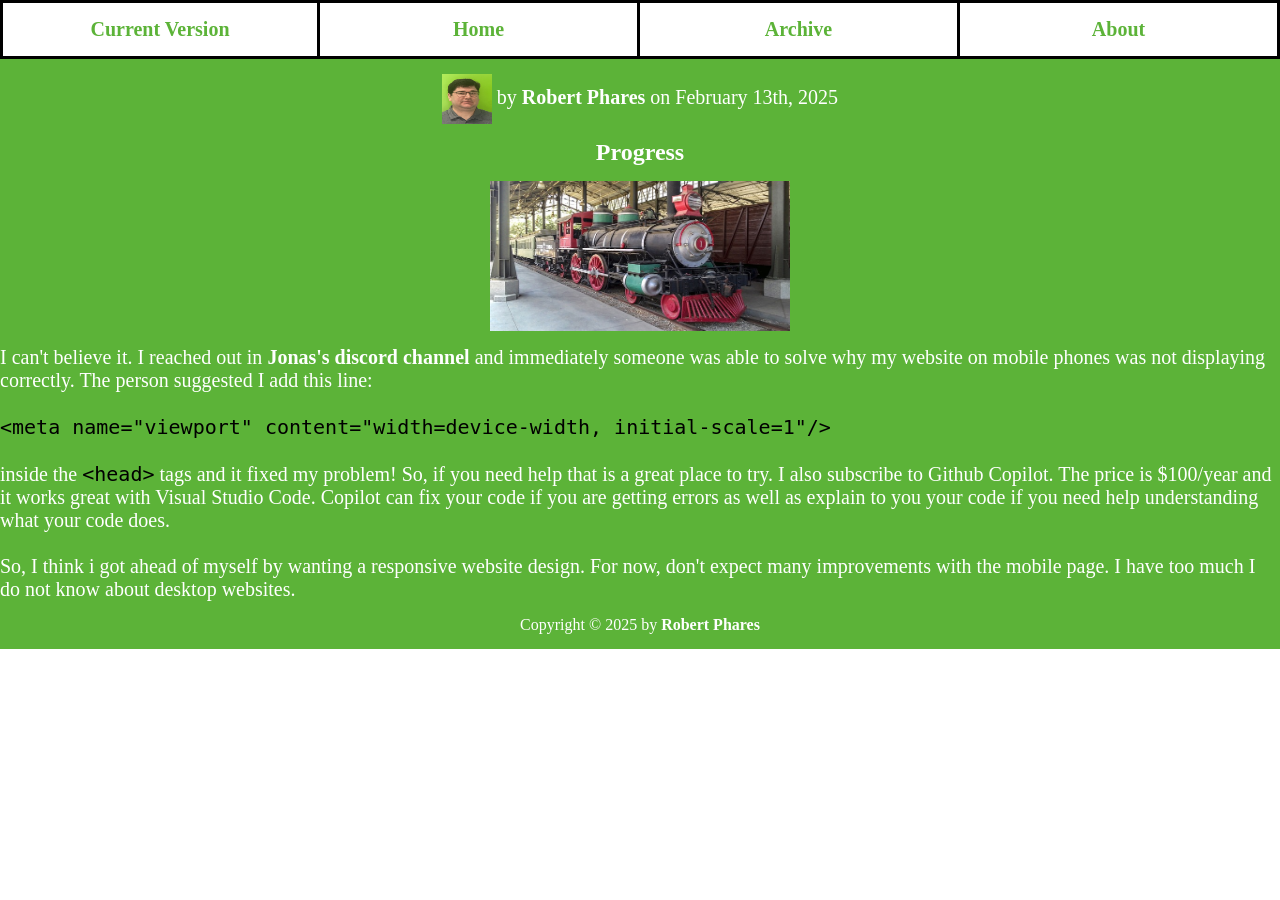
<file: index.html>
<!DOCTYPE html>
<html lang="en">
  <head>
    <meta charset="UTF-8" />
    <meta name="viewport" content="width=device-width, initial-scale=1" />
    <title>My Blog Version 6</title>
    <link rel="stylesheet" href="styles.css" />
  </head>
  <body>
    <header>
      <!-- <h1 class="header-h1">My Blog Version 5</h1> -->
      <nav>
        <a href="https://rjphares.github.io">Current Version</a>
        <a href="index.html">Home</a>
        <a href="archive.html">Archive</a>
        <a href="about.html">About</a>
      </nav>
    </header>
    <article>
      <header>
      <div class="header-post-title">
          <img class="header-img1"
            src="img/Robert.png"
            alt="Robert headshot"
            width="50"
            height="50"
          /> by
          <strong>
            <a class="email"
              href="https://mail.google.com/mail/?view=cm&fs=1&to=rjphares914@gmail.com" target="_blank" rel="noopener noreferrer"
              >Robert Phares</a
            >
          </strong>
          on February 13th, 2025
        </div>
                <h2 class="header-h2">Progress</h2>
                  <div class="container-img2">
          <img 
            src="img/steam-train-501638_640.jpg"
            alt="Steam train"
            width="300"
            height="150"
          />
        </div>
        <p class="header-post-body">
          I can't believe it. I reached out in <a class="jonas" href="https://discord.com/invite/jonas-schmedtmann-server-146186188783484928" target="_blank" rel="noopener noreferrer">Jonas's discord channel</a> and immediately someone was able to solve why my website on mobile phones was not displaying correctly. The person suggested I add this line:<br><br><code>&lt;meta name="viewport" content="width=device-width,
          initial-scale=1"/&gt;</code><br><br>inside the <code>&lt;head&gt;</code> tags and it fixed my problem! So, if you need help that is a great place to try. I also subscribe to Github Copilot. The price is $100/year and it works great with Visual Studio Code. Copilot can fix your code if you are getting errors as well as explain to you your code if you need help understanding what your code does. <br><br>

          So, I think i got ahead of myself by wanting a responsive website design. For now, don't expect many improvements with the mobile page. I have too much I do not know about desktop websites.
        </p>
      </header>
    </article>
    <footer>
      <p>Copyright &copy; 2025 by <strong>
            <a class="email"
              href="https://mail.google.com/mail/?view=cm&fs=1&to=rjphares914@gmail.com" target="_blank" rel="noopener noreferrer"
              >Robert Phares</a
            >
          </strong></p>
    </footer>
  </body>
</html>
</file>
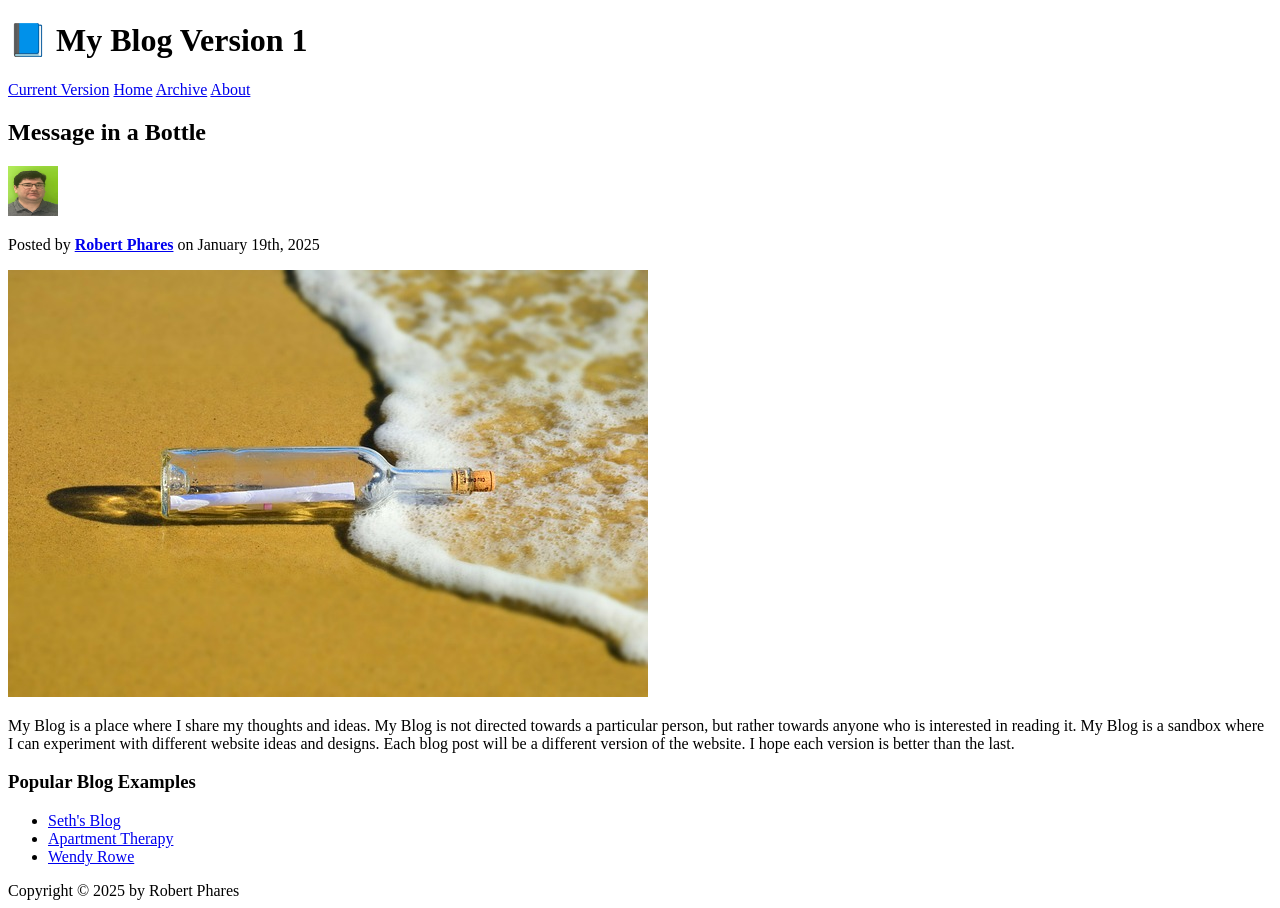
<file: Archive/2025-01-19/index.html>
<!DOCTYPE html>
<head>
  <meta charset="UTF-8" />
  <title>My Blog</title>
</head>
<body>
  <header>
    <h1>📘 My Blog Version 1</h1>
    <nav>
      <a href="https://rjphares.github.io">Current Version</a>
      <a href="index.html">Home</a>
      <a href="index.html">Archive</a>
      <a href="about.html">About</a>
    </nav>
  </header>
  <article>
    <header>
      <h2>Message in a Bottle</h2>
      <img
        src="img/Robert.png"
        alt="Headshot of the author"
        height="50"
        width="50"
      />
      <p>
        Posted by
        <strong>
          <a
            href="https://mail.google.com/mail/?view=cm&fs=1&to=rjphares914@gmail.com"
            >Robert Phares</a
          >
        </strong>
        on January 19th, 2025
      </p>
      <img
        src="img/message-in-a-bottle-5322111_640.jpg"
        alt="Message in a bottle"
        width="640"
        height="427"
      />
    </header>
    <p>
      My Blog is a place where I share my thoughts and ideas. My Blog is not
      directed towards a particular person, but rather towards anyone who is
      interested in reading it. My Blog is a sandbox where I can experiment with
      different website ideas and designs. Each blog post will be a different
      version of the website. I hope each version is better than the last.
    </p>
  </article>
  <aside>
    <h3>Popular Blog Examples</h3>
    <ul>
      <li><a href="https://seths.blog/">Seth's Blog</a></li>
      <li>
        <a href="https://www.apartmenttherapy.com/">Apartment Therapy</a>
      </li>
      <li><a href="https://wendyrowe.com/">Wendy Rowe</a></li>
    </ul>
  </aside>
  <footer>Copyright &copy; 2025 by Robert Phares</footer>
</body>
</file>
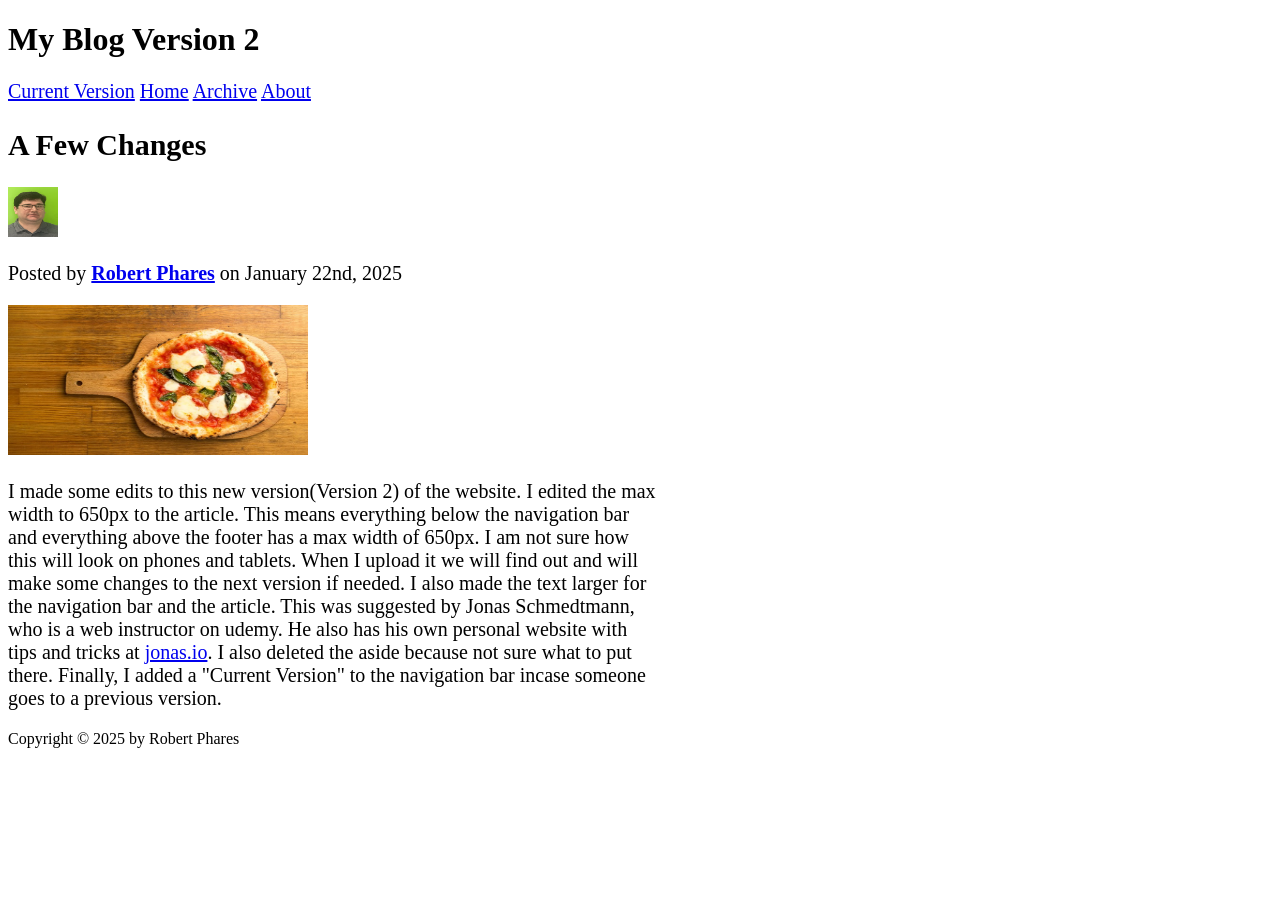
<file: Archive/2025-01-22/index.html>
<!-- TODO: edit margins and such for post and make sure good for mobile and tablet as well -->
<!-- TODO: make a way to go back to current version for version 2 - currently unable to get to version 2 from version 1-->
<!DOCTYPE html>
<html lang="en">
  <head>
    <meta charset="UTF-8" />
    <title>My Blog</title>
    <link rel="stylesheet" href="styles.css" />
  </head>
  <body>
    <header>
      <h1>My Blog Version 2</h1>
      <nav>
        <a href="https://rjphares.github.io">Current Version</a>
        <a href="index.html">Home</a>
        <a href="archive.html">Archive</a>
        <a href="about.html">About</a>
      </nav>
    </header>
    <article>
      <header>
        <h1>A Few Changes</h1>
        <img
          src="img/Robert.png"
          alt="Robert headshot"
          width="50"
          height="50"
        />
        <p>
          Posted by
          <strong>
            <a
              href="https://mail.google.com/mail/?view=cm&fs=1&to=rjphares914@gmail.com"
              >Robert Phares</a
            >
          </strong>
          on January 22nd, 2025
        </p>
        <img
          src="img/pizza-2978377_640.jpg"
          alt="Message in a
        bottle"
          width="300"
          height="150"
        />
        <p>
          I made some edits to this new version(Version 2) of the website. I edited the max width to 650px to the article. This means everything below the navigation bar and everything above the footer has a max width of 650px. I am not sure how this will look on phones and tablets. When I upload it we will find out and will make some changes to the next version if needed. I also made the text larger for the navigation bar and the article. This was suggested by Jonas Schmedtmann, who is a web instructor on udemy. He also has his own personal website with tips and tricks at <a href="https://jonas.io" target="_blank" rel="noopener noreferrer">jonas.io</a>. I also deleted the aside because not sure what to put there. Finally, I added a "Current Version" to the navigation bar incase someone goes to a previous version. 
        </p>
      </header>
    </article>
    <footer>
      <p>Copyright &copy; 2025 by Robert Phares</p>
    </footer>
  </body>
</html>
</file>
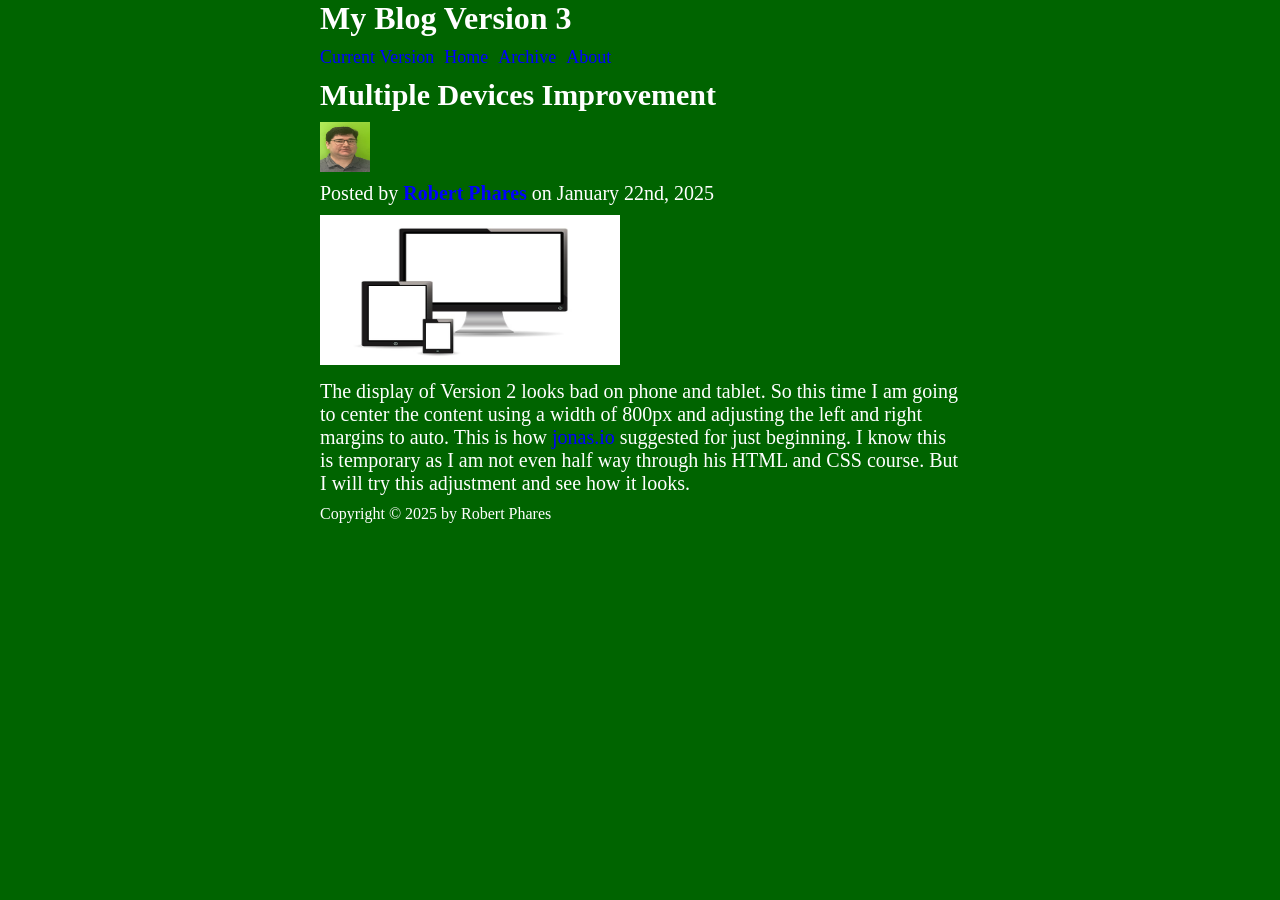
<file: Archive/2025-02-01/index.html>
<!--TODO: style rest of content(bottom half)
-->
<!-- DONE:  changed colors
            added psuedo classes
            added hyperlink styles
            addded classes "header-h1" and "header-h2"
-->
<!DOCTYPE html>
<html lang="en">
  <head>
    <meta charset="UTF-8" />
    <title>My Blog</title>
    <link rel="stylesheet" href="styles.css" />
  </head>
  <body>
    <div class="container">
      <header>
        <h1 class="header-h1">My Blog Version 3</h1>
        <nav>
          <a href="https://rjphares.github.io">Current Version</a>
          <a href="index.html">Home</a>
          <a href="archive.html">Archive</a>
          <a href="about.html">About</a>
        </nav>
      </header>
      <article>
        <header>
          <h2 class="header-h2">Multiple Devices Improvement</h2>
          <img
            class="header-img1"
            src="img/Robert.png"
            alt="Robert headshot"
            width="50"
            height="50"
          />
          <p class="header-p1">
            Posted by
            <strong>
              <a
                class="email"
                href="https://mail.google.com/mail/?view=cm&fs=1&to=rjphares914@gmail.com"
                target="_blank"
                rel="noopener noreferrer"
                >Robert Phares</a
              >
            </strong>
            on January 22nd, 2025
          </p>
          <img
            class="header-img2"
            src="img/monitor-313002_640.jpg"
            alt="Message in a
        bottle"
            width="300"
            height="150"
          />
          <p>
            The display of Version 2 looks bad on phone and tablet. So this time
            I am going to center the content using a width of 800px and
            adjusting the left and right margins to auto. This is how
            <a
              class="jonas"
              href="https://jonas.io"
              target="_blank"
              rel="noopener noreferrer"
              >jonas.io</a
            >
            suggested for just beginning. I know this is temporary as I am not
            even half way through his HTML and CSS course. But I will try this
            adjustment and see how it looks.
          </p>
        </header>
      </article>
      <footer>
        <p>Copyright &copy; 2025 by Robert Phares</p>
      </footer>
    </div>
  </body>
</html>
</file>
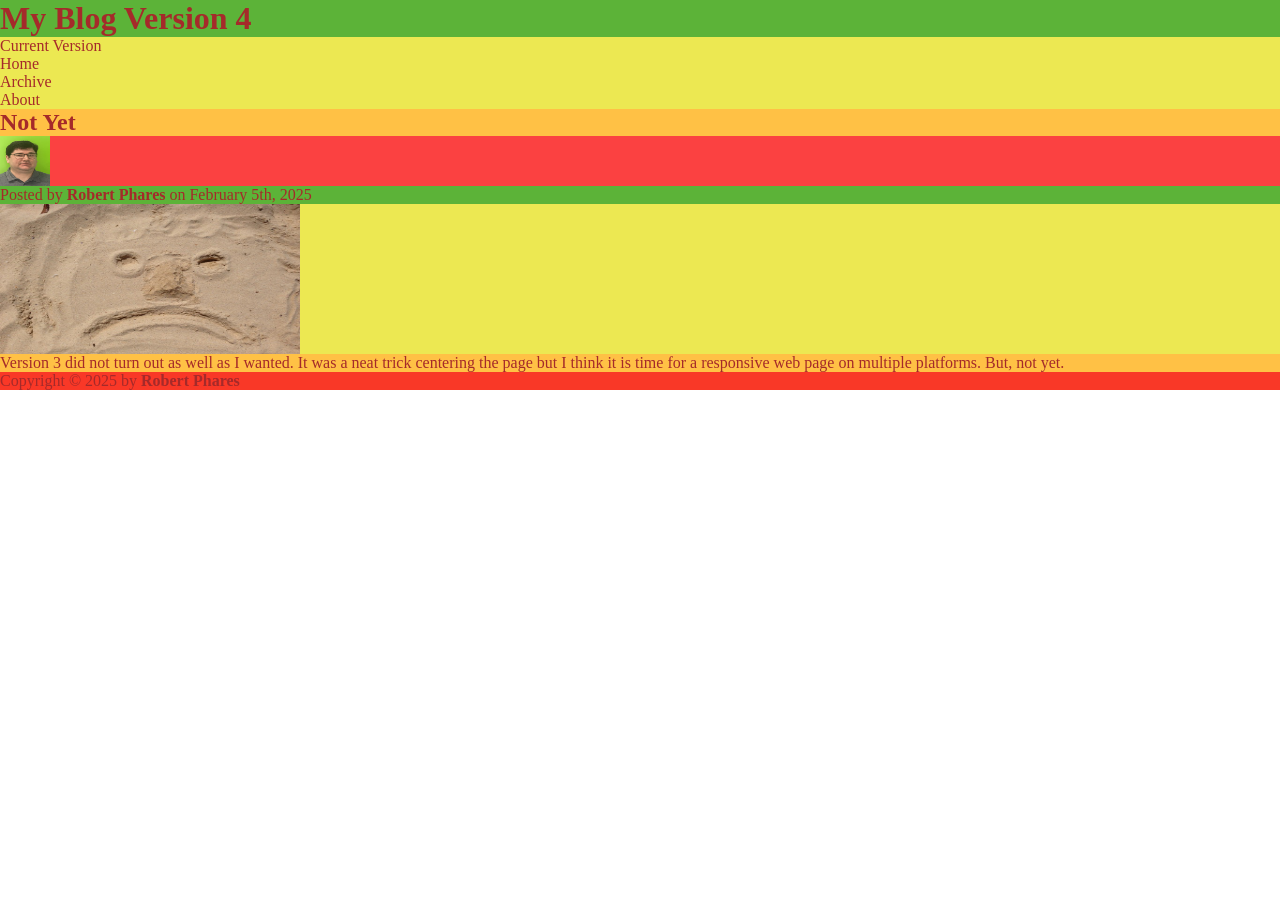
<file: Archive/2025-02-05/index.html>
<!--TODO: style rest of content(bottom half)
-->
<!-- DONE:  changed colors
            added psuedo classes
            added hyperlink styles
            addded classes "header-h1" and "header-h2"
-->
<!DOCTYPE html>
<html lang="en">
  <head>
    <meta charset="UTF-8" />
    <title>My Blog</title>
    <link rel="stylesheet" href="styles.css" />
  </head>
  <body>
    <header>
      <h1 class="header-h1">My Blog Version 4</h1>
      <nav>
        <a href="https://rjphares.github.io">Current Version</a>
        <a href="index.html">Home</a>
        <a href="archive.html">Archive</a>
        <a href="about.html">About</a>
      </nav>
    </header>
    <article>
      <header>
        <h2 class="header-h2">Not Yet</h2>
        <div class="container-img1">
          <img class="header-img1"
            src="img/Robert.png"
            alt="Robert headshot"
            width="50"
            height="50"
          />
        </div>
        <p class="header-post-title">
          Posted by
          <strong>
            <a class="email"
              href="https://mail.google.com/mail/?view=cm&fs=1&to=rjphares914@gmail.com" target="_blank" rel="noopener noreferrer"
              >Robert Phares</a
            >
          </strong>
          on February 5th, 2025
        </p>
        <div class="container-img2">
          <img 
            src="img/face-110104_640.jpg"
            alt="Message in a
          bottle"
            width="300"
            height="150"
          />
        </div>
        <p class="header-post-body">
          Version 3 did not turn out as well as I wanted. It was a neat trick centering the page but I think it is time for a responsive web page on multiple platforms. But, not yet.
        </p>
      </header>
    </article>
    <footer>
      <p>Copyright &copy; 2025 by <strong>
            <a class="email"
              href="https://mail.google.com/mail/?view=cm&fs=1&to=rjphares914@gmail.com" target="_blank" rel="noopener noreferrer"
              >Robert Phares</a
            >
          </strong></p>
    </footer>
  </body>
</html>
</file>
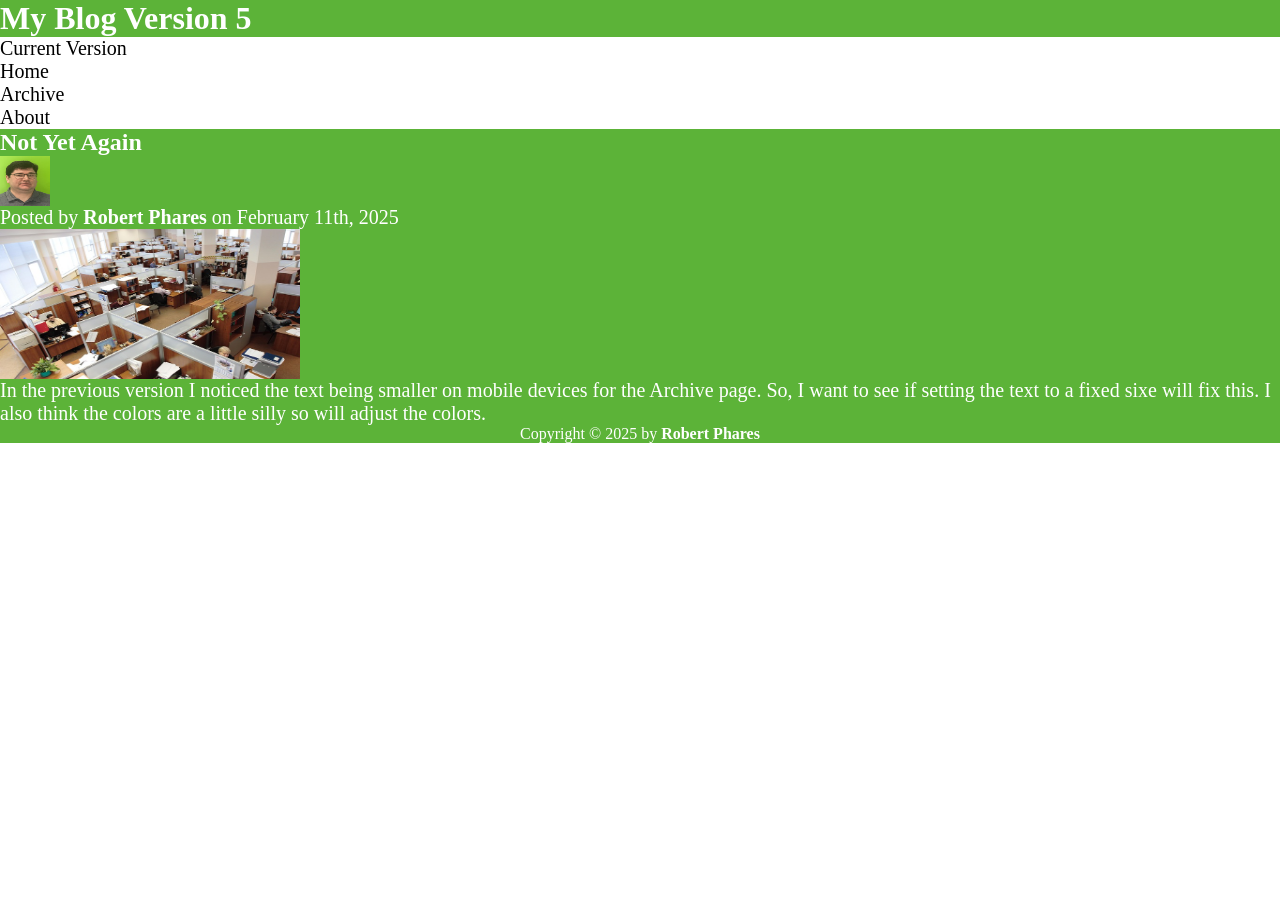
<file: Archive/2025-02-11/index.html>
<!DOCTYPE html>
<html lang="en">
  <head>
    <meta charset="UTF-8" />
    <meta name="viewport" content="width=device-width, initial-scale=1" />
    <title>My Blog</title>
    <link rel="stylesheet" href="styles.css" />
  </head>
  <body>
    <header>
      <h1 class="header-h1">My Blog Version 5</h1>
      <nav>
        <a href="https://rjphares.github.io">Current Version</a>
        <a href="index.html">Home</a>
        <a href="archive.html">Archive</a>
        <a href="about.html">About</a>
      </nav>
    </header>
    <article>
      <header>
        <h2 class="header-h2">Not Yet Again</h2>
        <div class="container-img1">
          <img class="header-img1"
            src="img/Robert.png"
            alt="Robert headshot"
            width="50"
            height="50"
          />
        </div>
        <p class="header-post-title">
          Posted by
          <strong>
            <a class="email"
              href="https://mail.google.com/mail/?view=cm&fs=1&to=rjphares914@gmail.com" target="_blank" rel="noopener noreferrer"
              >Robert Phares</a
            >
          </strong>
          on February 11th, 2025
        </p>
        <div class="container-img2">
          <img 
            src="img/office-95311_640.jpg"
            alt="Office cubicles"
            width="300"
            height="150"
          />
        </div>
        <p class="header-post-body">
          In the previous version I noticed the text being smaller on mobile devices for the Archive page. So, I want to see if setting the text to a fixed sixe will fix this. I also think the colors are a little silly so will adjust the colors.
        </p>
      </header>
    </article>
    <footer>
      <p>Copyright &copy; 2025 by <strong>
            <a class="email"
              href="https://mail.google.com/mail/?view=cm&fs=1&to=rjphares914@gmail.com" target="_blank" rel="noopener noreferrer"
              >Robert Phares</a
            >
          </strong></p>
    </footer>
  </body>
</html>
</file>
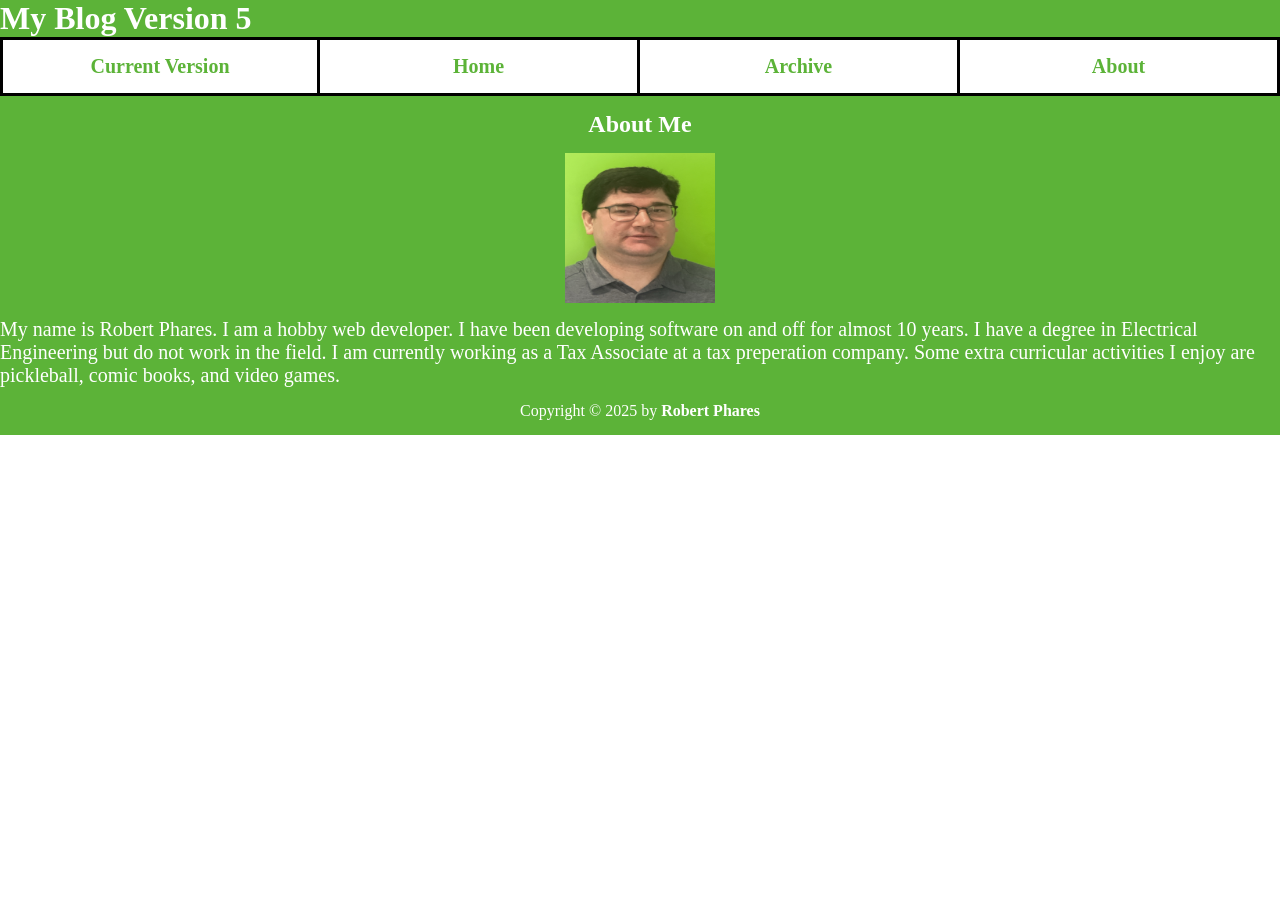
<file: about.html>
<!DOCTYPE html>
<html lang="en">
  <head>
    <meta charset="UTF-8" />
    <meta name="viewport" content="width=device-width, initial-scale=1" />
    <title>My Blog</title>
    <link rel="stylesheet" href="styles.css" />
  </head>
  <body>
    <div class="container">
      <header>
        <h1 class="header-h1">My Blog Version 5</h1>
        <nav>
        <a href="https://rjphares.github.io">Current Version</a>
        <a href="index.html">Home</a>
        <a href="archive.html">Archive</a>
        <a href="about.html">About</a>
      </nav>
      </header>
      <section>
    <header>
      <h2 class="header-h2">About Me</h2>
      <div class="container-about-img">
        <img
          src="img/Robert.png"
          alt="Headshot of the author"
          height="150"
          width="150"
        />
      </div>
    </header>
    <p>
      My name is Robert Phares. I am a hobby web developer. I have been
      developing software on and off for almost 10 years. I have a degree in
      Electrical Engineering but do not work in the field. I am currently
      working as a Tax Associate at a tax preperation company. Some extra
      curricular activities I enjoy are pickleball, comic books, and video
      games.
    </p>
  </section>
      <div class="footer-about">
        <footer>
      <p>Copyright &copy; 2025 by <strong>
            <a class="email"
              href="https://mail.google.com/mail/?view=cm&fs=1&to=rjphares914@gmail.com" target="_blank" rel="noopener noreferrer"
              >Robert Phares</a
            >
          </strong></p>
    </footer>
      </div>
    </div>
  </body>
</html>
</file>
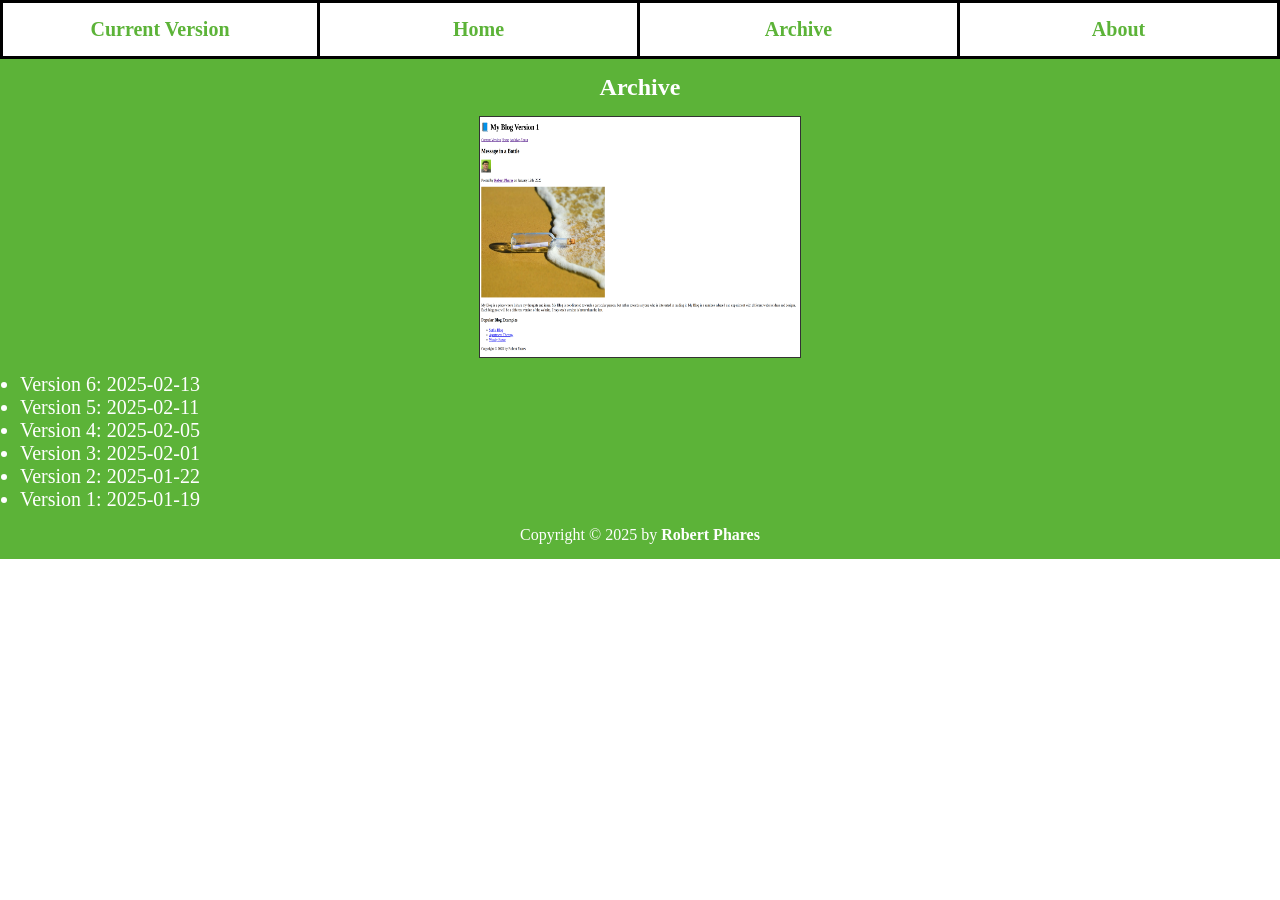
<file: archive.html>
<!DOCTYPE html>
<html lang="en">
  <head>
    <meta charset="UTF-8" />
    <meta name="viewport" content="width=device-width, initial-scale=1" />
    <title>My Blog Version 7</title>
    <link rel="stylesheet" href="styles.css" />
  </head>
  <body>
    <div class="container">
      <header>
        <nav>
        <a href="https://rjphares.github.io">Current Version</a>
        <a href="index.html">Home</a>
        <a href="archive.html">Archive</a>
        <a href="about.html">About</a>
      </nav>
      </header>
      <section>
        <header>
        <h2 class="header-h2">Archive</h2>
        </header>
        
 <div class="container-slideshow">
      <div class="slideshow">
        <img id="Version1" src="img/Version1.png" alt="Version 1" />
        <img id="Version2" src="img/Version2.png" alt="Version 2" />
        <img id="Version3" src="img/Version3.png" alt="Version 3" />
        <img id="Version4" src="img/Version4.png" alt="Version 4" />
        <img id="Version5" src="img/Version5.png" alt="Version 5" />
        <img id="Version6" src="img/Version6.png" alt="Version 6" />
      </div>
      </div>
 
        <ul>
        <li><a href="https://rjphares.github.io/Archive/2025-02-13/index.html">Version 6: 2025-02-13</a>
        <li><a href="https://rjphares.github.io/Archive/2025-02-11/index.html">Version 5: 2025-02-11</a>
        <li><a href="https://rjphares.github.io/Archive/2025-02-05/index.html">Version 4: 2025-02-05</a>
        <li><a href="https://rjphares.github.io/Archive/2025-02-01/index.html">Version 3: 2025-02-01</a>
        <li><a href="https://rjphares.github.io/Archive/2025-01-22/index.html">Version 2: 2025-01-22</a>
        <li><a href="https://rjphares.github.io/Archive/2025-01-19/index.html">Version 1: 2025-01-19</a>
        
        </ul>
      </section>  
      <div class="footer-archive">
        <footer>
      <p>Copyright &copy; 2025 by <strong>
            <a class="email"
              href="https://mail.google.com/mail/?view=cm&fs=1&to=rjphares914@gmail.com" target="_blank" rel="noopener noreferrer"
              >Robert Phares</a
            >
          </strong></p>
    </footer>
      </div>
    </div>
    <script src="script.js"></script>
  </body>
</html>
</file>
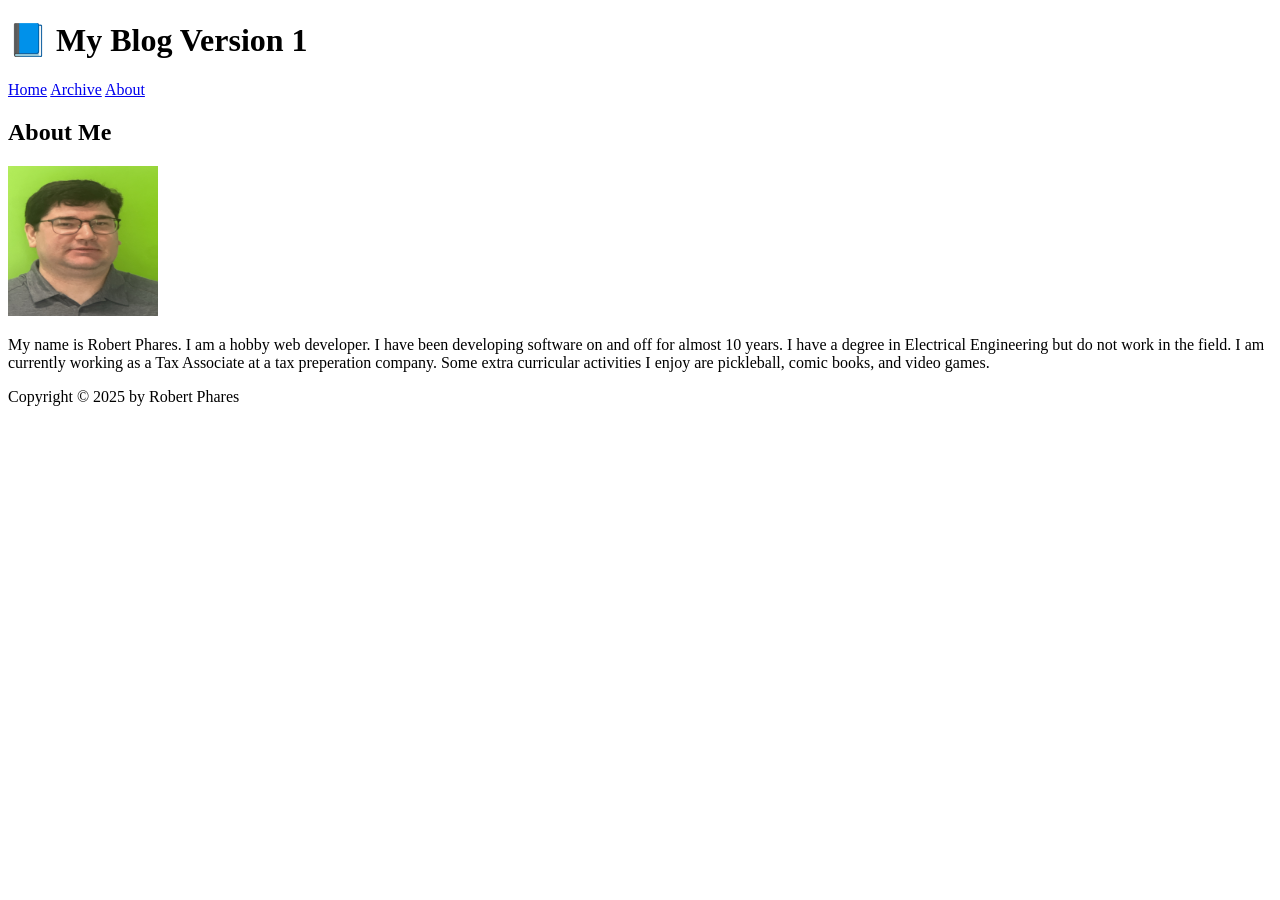
<file: Archive/2025-01-19/about.html>
<!DOCTYPE html>
<head>
  <meta charset="UTF-8" />
  <title>My Blog</title>
</head>
<body>
  <header>
    <h1>📘 My Blog Version 1</h1>
    <nav>
      <a href="index.html">Home</a>
      <a href="index.html">Archive</a>
      <a href="about.html">About</a>
    </nav>
  </header>
  <section>
    <header>
      <h2>About Me</h2>
      <img
        src="img/Robert.png"
        alt="Headshot of the author"
        height="150"
        width="150"
      />
    </header>
    <p>
      My name is Robert Phares. I am a hobby web developer. I have been
      developing software on and off for almost 10 years. I have a degree in
      Electrical Engineering but do not work in the field. I am currently
      working as a Tax Associate at a tax preperation company. Some extra
      curricular activities I enjoy are pickleball, comic books, and video
      games.
    </p>
  </section>
  <footer>Copyright &copy; 2025 by Robert Phares</footer>
</body>
</file>
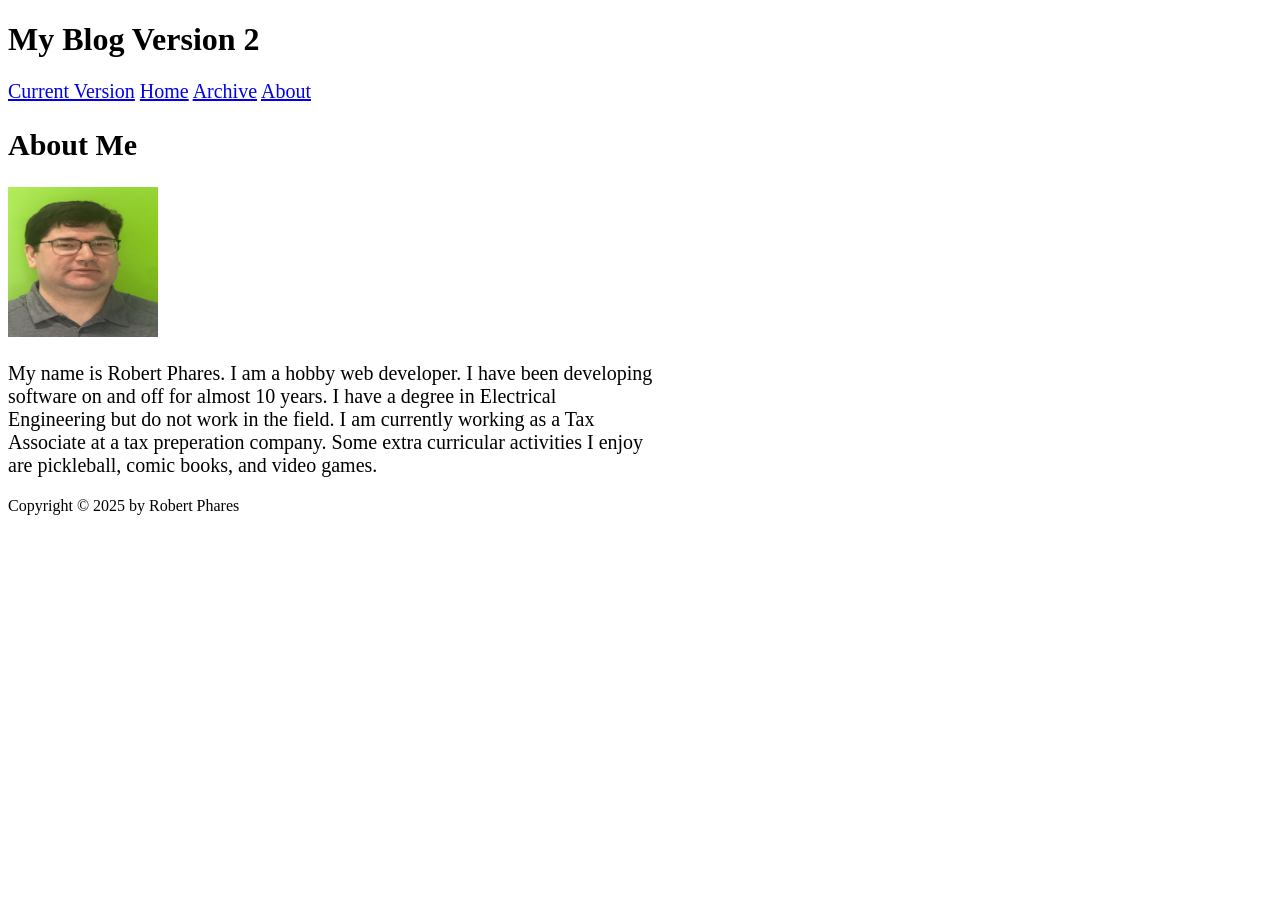
<file: Archive/2025-01-22/about.html>
<!DOCTYPE html>
<html lang="en">
  <head>
    <meta charset="UTF-8" />
    <title>My Blog</title>
    <link rel="stylesheet" href="styles.css" />
  </head>
  <body>
    <header>
      <h1>My Blog Version 2</h1>
      <nav>
        <a href="https://rjphares.github.io">Current Version</a>
        <a href="index.html">Home</a>
        <a href="archive.html">Archive</a>
        <a href="about.html">About</a>
      </nav>
    </header>
    <section>
    <header>
      <h2>About Me</h2>
      <img
        src="img/Robert.png"
        alt="Headshot of the author"
        height="150"
        width="150"
      />
    </header>
    <p>
      My name is Robert Phares. I am a hobby web developer. I have been
      developing software on and off for almost 10 years. I have a degree in
      Electrical Engineering but do not work in the field. I am currently
      working as a Tax Associate at a tax preperation company. Some extra
      curricular activities I enjoy are pickleball, comic books, and video
      games.
    </p>
  </section>
    <footer>
      <p>Copyright &copy; 2025 by Robert Phares</p>
    </footer>
  </body>
</html>
</file>
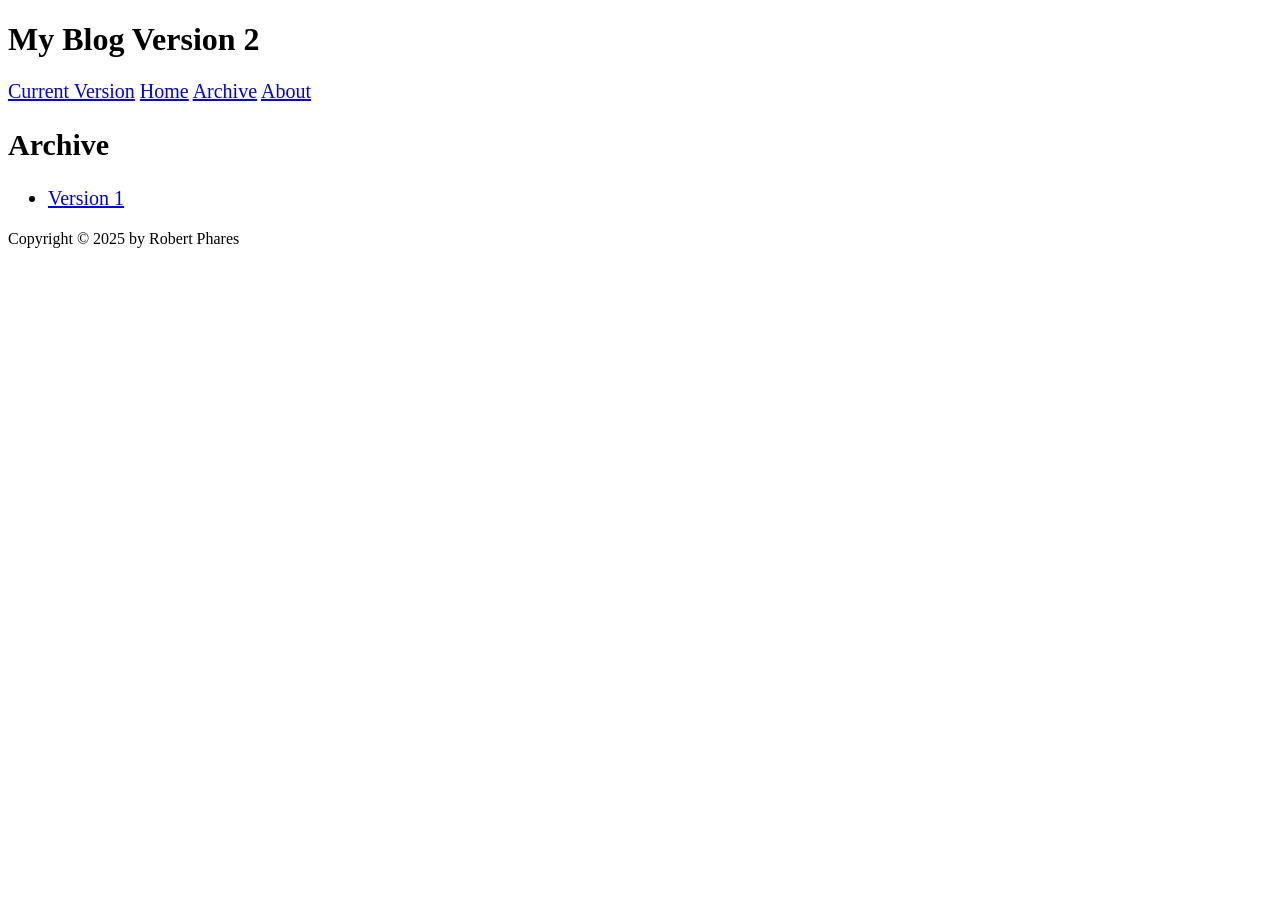
<file: Archive/2025-01-22/archive.html>
<!DOCTYPE html>
<html lang="en">
  <head>
    <meta charset="UTF-8" />
    <title>My Blog</title>
    <link rel="stylesheet" href="styles.css" />
  </head>
  <body>
    <header>
      <h1>My Blog Version 2</h1>
      <nav>
        <a href="https://rjphares.github.io">Current Version</a>
        <a href="index.html">Home</a>
        <a href="archive.html">Archive</a>
        <a href="about.html">About</a>
      </nav>
    </header>
    <section>
      <h2>Archive</h2>
      <ul>
      <li><a href="Archive/2025-01-19/index.html">Version 1</a>
      
      </ul>
    </section>  
    <footer>
      <p>Copyright &copy; 2025 by Robert Phares</p>
    </footer>
  </body>
</html>
</file>
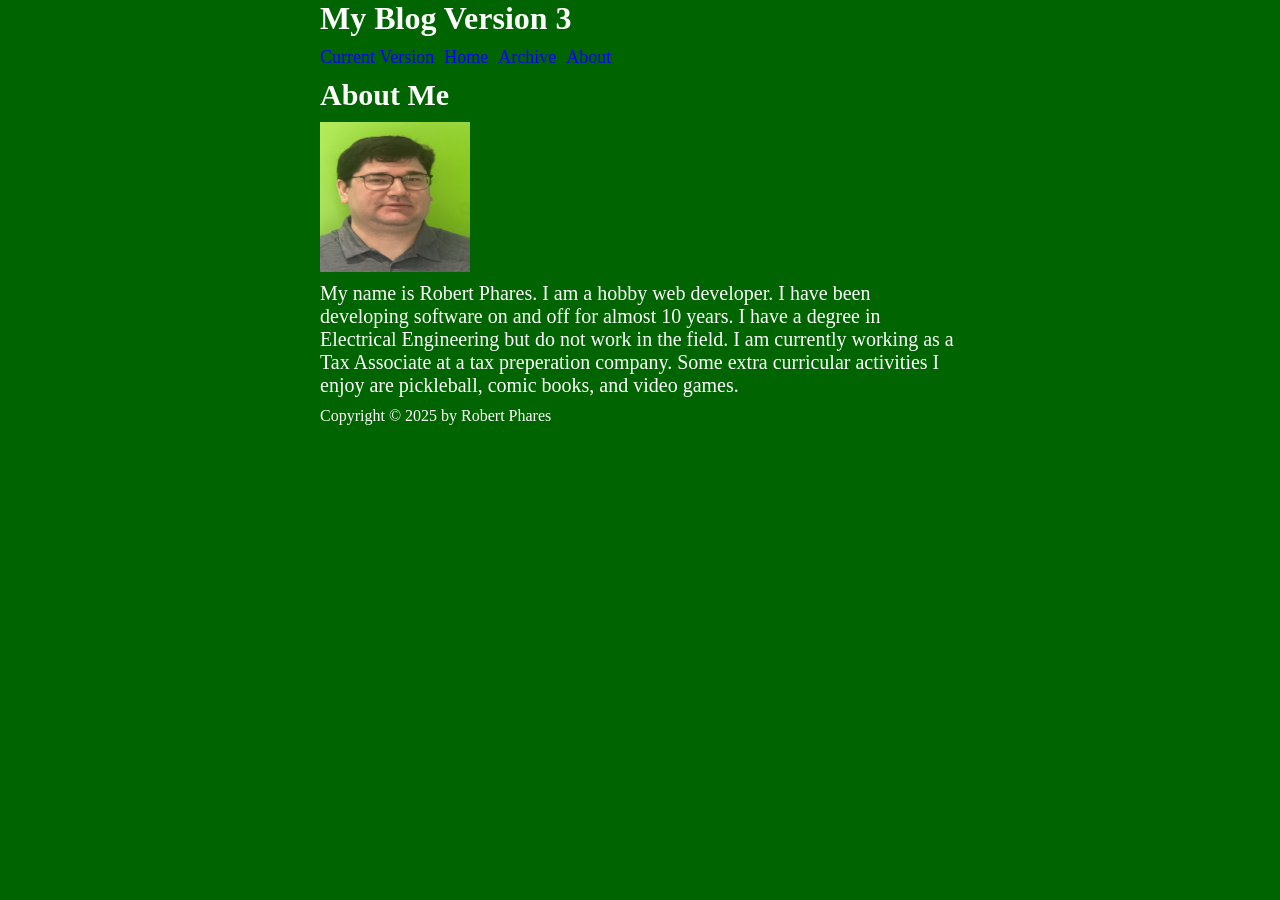
<file: Archive/2025-02-01/about.html>
<!DOCTYPE html>
<html lang="en">
  <head>
    <meta charset="UTF-8" />
    <title>My Blog</title>
    <link rel="stylesheet" href="styles.css" />
  </head>
  <body>
    <div class="container">
      <header>
        <h1 class="header-h1">My Blog Version 3</h1>
        <nav>
        <a href="https://rjphares.github.io">Current Version</a>
        <a href="index.html">Home</a>
        <a href="archive.html">Archive</a>
        <a href="about.html">About</a>
      </nav>
      </header>
      <section>
    <header>
      <h2 class="header-h2">About Me</h2>
      <img class="header-img1"
        src="img/Robert.png"
        alt="Headshot of the author"
        height="150"
        width="150"
      />
    </header>
    <p>
      My name is Robert Phares. I am a hobby web developer. I have been
      developing software on and off for almost 10 years. I have a degree in
      Electrical Engineering but do not work in the field. I am currently
      working as a Tax Associate at a tax preperation company. Some extra
      curricular activities I enjoy are pickleball, comic books, and video
      games.
    </p>
  </section>
      <footer>
      <p>Copyright &copy; 2025 by Robert Phares</p>
    </footer>
    </div>
  </body>
</html>
</file>
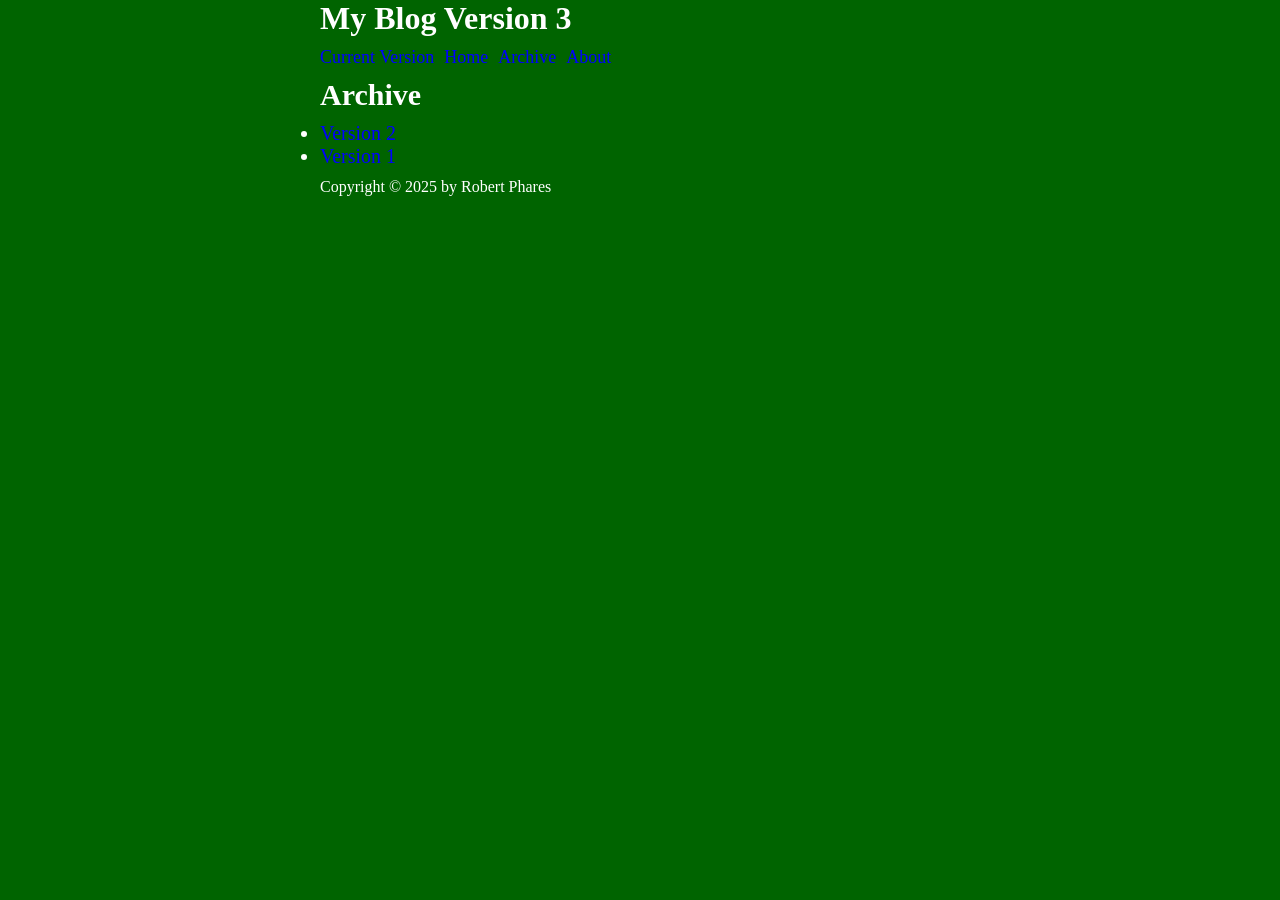
<file: Archive/2025-02-01/archive.html>
<!DOCTYPE html>
<html lang="en">
  <head>
    <meta charset="UTF-8" />
    <title>My Blog</title>
    <link rel="stylesheet" href="styles.css" />
  </head>
  <body>
    <div class="container">
      <header>
        <h1 class="header-h1">My Blog Version 3</h1>
        <nav>
        <a href="https://rjphares.github.io">Current Version</a>
        <a href="index.html">Home</a>
        <a href="archive.html">Archive</a>
        <a href="about.html">About</a>
      </nav>
      </header>
      <section>
        <h2 class="header-h2">Archive</h2>
        <ul>
        <li><a href="Archive/2025-01-22/index.html">Version 2</a>
        <li><a href="Archive/2025-01-19/index.html">Version 1</a>
        
        </ul>
      </section>  
      <footer>
      <p>Copyright &copy; 2025 by Robert Phares</p>
    </footer>
    </div>
  </body>
</html>
</file>
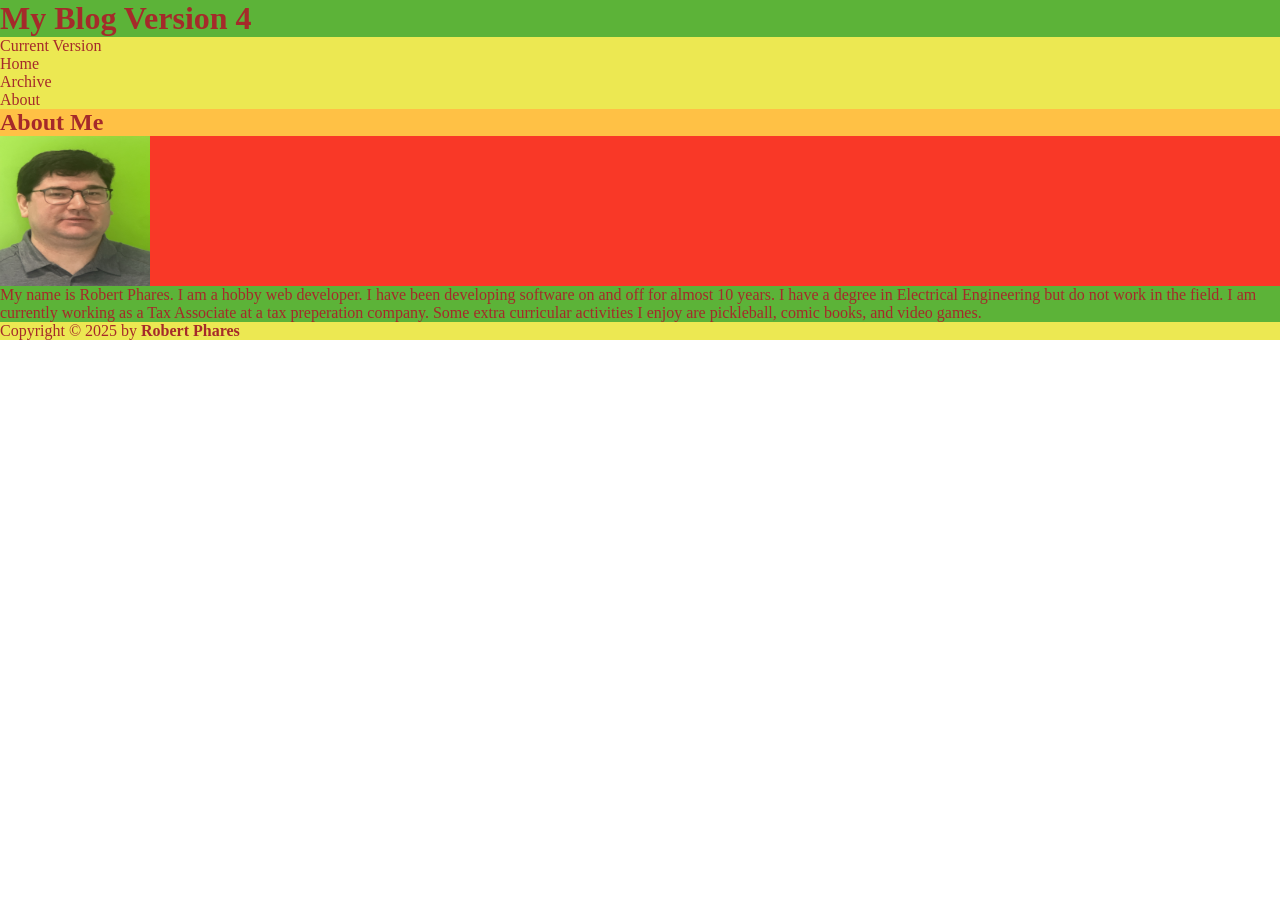
<file: Archive/2025-02-05/about.html>
<!DOCTYPE html>
<html lang="en">
  <head>
    <meta charset="UTF-8" />
    <title>My Blog</title>
    <link rel="stylesheet" href="styles.css" />
  </head>
  <body>
    <div class="container">
      <header>
        <h1 class="header-h1">My Blog Version 4</h1>
        <nav>
        <a href="https://rjphares.github.io">Current Version</a>
        <a href="index.html">Home</a>
        <a href="archive.html">Archive</a>
        <a href="about.html">About</a>
      </nav>
      </header>
      <section>
    <header>
      <h2 class="header-h2">About Me</h2>
      <div class="container-about-img">
        <img
          src="img/Robert.png"
          alt="Headshot of the author"
          height="150"
          width="150"
        />
      </div>
    </header>
    <p>
      My name is Robert Phares. I am a hobby web developer. I have been
      developing software on and off for almost 10 years. I have a degree in
      Electrical Engineering but do not work in the field. I am currently
      working as a Tax Associate at a tax preperation company. Some extra
      curricular activities I enjoy are pickleball, comic books, and video
      games.
    </p>
  </section>
      <div class="footer-about">
        <footer>
      <p>Copyright &copy; 2025 by <strong>
            <a class="email"
              href="https://mail.google.com/mail/?view=cm&fs=1&to=rjphares914@gmail.com" target="_blank" rel="noopener noreferrer"
              >Robert Phares</a
            >
          </strong></p>
    </footer>
      </div>
    </div>
  </body>
</html>
</file>
<file: styles.css>
* {
  margin: 0;
  padding: 0;
}

.header-h1 {
  background-color: #5cb338;
  color: white;
}

nav {
  background-color: white;
  display: flex;
  justify-content: space-between;
}

nav a {
  font-weight: bold;
  font-size: 20px;
  flex-basis: 25%;
  text-align: center;
  box-sizing: border-box;
  border: 3px solid black;
  padding: 15px 0;
  text-decoration: none;
}

nav a:nth-child(n + 2) {
  border-left: 0;
}

nav a:link,
nav a:visited,
nav a:active {
  text-decoration: none;
  color: #5cb338;
}

nav a:hover {
  background-color: #5cb338;
  color: white;
}

.header-img1 {
  vertical-align: middle;
}

.header-h2 {
  background-color: #5cb338;
  color: white;
  text-align: center;
  padding: 15px 0;
}

.header-post-title {
  background-color: #5cb338;
  color: white;
  text-align: center;
  display: block;
  font-size: 20px;
  padding-top: 15px;
}

.email:link,
.email:visited,
.email:active {
  text-decoration: none;
  color: white;
}

.email:hover {
  text-decoration: underline;
}

.container-img2 {
  text-align: center;
  background-color: #5cb338;
  line-height: 0;
  padding-bottom: 15px;
}

.header-post-body {
  background-color: #5cb338;
  color: white;
  font-size: 20px;
}

footer {
  background-color: #5cb338;
  color: white;
  font-size: 16px;
  text-align: center;
  padding: 15px 0;
}

ul {
  background-color: #5cb338;
  padding-left: 20px;
  font-size: 20px;
}

ul li::marker {
  color: white;
}

li a:link,
li a:visited,
li a:active {
  text-decoration: none;
  color: white;
}

li a:hover {
  text-decoration: underline;
}

.footer-archive footer {
  background-color: #5cb338;
  color: white;
}

section .container-about-img {
  background-color: #5cb338;
  line-height: 0;
  text-align: center;
  padding-bottom: 15px;
}

section p {
  background-color: #5cb338;
  color: white;
  font-size: 20px;
}

.container-slideshow {
  background-color: #5cb338;
  padding-bottom: 15px;
}

.footer-about footer {
  background-color: #5cb338;
  color: white;
}

code {
  color: black;
}

.jonas {
  font-weight: bold;
}

.jonas:link,
.jonas:visited,
.jonas:active {
  text-decoration: none;
  color: white;
}

.jonas:hover {
  text-decoration: underline;
}

.slideshow {
  /* display: flex;
  justify-content: center;
  align-items: center;
  align-content: center; */
  display: block;
  margin: 0 auto;
  height: 240px;
  width: 320px;
  overflow: hidden;
  border: 1px solid #333;
  position: relative;
}

.slideshow img {
  position: absolute;
  width: 100%;
  height: 100%;
  opacity: 0;
  transition: opacity 3s;
}

.slideshow img.active {
  opacity: 1;
}
</file>
<file: Archive/2025-01-22/styles.css>
nav {
  font-size: 20px;
}

article {
  max-width: 650px;
  font-size: 20px;
}

section {
  max-width: 650px;
  font-size: 20px;
}
</file>
<file: Archive/2025-02-01/styles.css>
* {
  margin: 0;
  padding: 0;
}

html {
  background-color: darkgreen;
  color: white;
}

.container {
  width: 50%;
  margin: 0 auto;
}

.header-h1 {
  padding-bottom: 10px;
}

.header-h2 {
  padding-bottom: 10px;
}

nav {
  display: flex;
  gap: 0;
  font-size: 18px;
}

nav a:link,
nav a:visited,
nav a:active {
  color: blue;
  text-decoration: none;
}

nav a:hover {
  text-decoration: underline;
}
nav a:first-child {
  padding: 0 0 10px 0;
}

nav a:link:nth-child(n + 2),
nav a:visited:nth-child(n + 2),
nav a:active:nth-child(n + 2) {
  padding: 0 0 10px 10px;
}

.email:link,
.email:visited,
.email:active {
  color: blue;
  text-decoration: none;
}

.email:hover {
  text-decoration: underline;
}

article {
  /* max-width: 650px; */
  font-size: 20px;
  padding-bottom: 10px;
}

section {
  /* max-width: 650px; */
  font-size: 20px;
  padding-bottom: 10px;
}

.header-p1 {
  padding-bottom: 10px;
}

.header-img1 {
  padding-bottom: 10px;
  display: block;
}

.header-img2 {
  padding-bottom: 10px;
}

li a:link,
li a:visited,
li a:active {
  color: blue;
  text-decoration: none;
}

li a:hover {
  text-decoration: underline;
}

.jonas:link,
.jonas:visited,
.jonas:active {
  color: blue;
  text-decoration: none;
}

.jonas:hover {
  text-decoration: underline;
}
</file>
<file: Archive/2025-02-05/styles.css>
* {
  margin: 0;
  padding: 0;
}

.header-h1 {
  background-color: #5cb338;
  /* color: #5cb338; */
  color: brown;
}

nav {
  background-color: #ece852;
  /* display: flex;
  gap: 0; */
}

nav a {
  display: block; /* each link takes a whole line */
}

nav a:link,
nav a:visited,
nav a:active {
  text-decoration: none;
  /* color: #5cb338; */
  color: brown;
}

nav a:hover {
  text-decoration: underline;
  /* color: #5cb338; */
  color: brown;
}

.header-h2 {
  background-color: #ffc145;
  /* color: #5cb338; */
  color: brown;
}

.container-img1 {
  display: block;
  background-color: #fb4141;
  line-height: 0;
}

.header-post-title {
  background-color: #5cb338;
  /* color: #5cb338; */
  color: brown;
}

.email:link,
.email:visited,
.email:active {
  text-decoration: none;
  color: brown;
}

.email:hover {
  text-decoration: underline;
}

.container-img2 {
  display: block;
  background-color: #ece852;
  line-height: 0;
}

.header-post-body {
  background-color: #ffc145;
  color: brown;
}

footer {
  background-color: #f93827;
  color: brown;
}

ul {
  background-color: #f93827;
  padding-left: 20px;
}

ul li::marker {
  color: brown;
}

li a:link,
li a:visited,
li a:active {
  text-decoration: none;
  color: brown;
}

li a:hover {
  text-decoration: underline;
}

.footer-archive footer {
  background-color: #5cb338;
  color: brown;
}

section .container-about-img {
  background-color: #f93827;
  line-height: 0;
}

section p {
  background-color: #5cb338;
  color: brown;
}

.footer-about footer {
  background-color: #ece852;
  color: brown;
}
</file>
<file: Archive/2025-02-11/styles.css>
* {
  margin: 0;
  padding: 0;
}

.header-h1 {
  background-color: #5cb338;
  /* color: #5cb338; */
  color: white;
}

nav {
  background-color: white;
  /* display: flex;
  gap: 0; */
  font-size: 20px;
}

nav a {
  display: block; /* each link takes a whole line */
}

nav a:link,
nav a:visited,
nav a:active {
  text-decoration: none;
  /* color: #5cb338; */
  color: black;
}

nav a:hover {
  text-decoration: underline;
  /* color: #5cb338; */
  color: black;
}

.header-h2 {
  background-color: #5cb338;
  /* color: #5cb338; */
  color: white;
}

.container-img1 {
  display: block;
  background-color: #5cb338;
  line-height: 0;
}

.header-post-title {
  background-color: #5cb338;
  /* color: #5cb338; */
  color: white;
  font-size: 20px;
}

.email:link,
.email:visited,
.email:active {
  text-decoration: none;
  color: white;
}

.email:hover {
  text-decoration: underline;
}

.container-img2 {
  display: block;
  background-color: #5cb338;
  line-height: 0;
}

.header-post-body {
  background-color: #5cb338;
  color: white;
  font-size: 20px;
}

footer {
  background-color: #5cb338;
  color: white;
  font-size: 16px;
  text-align: center;
}

ul {
  background-color: #5cb338;
  padding-left: 20px;
  font-size: 20px;
}

ul li::marker {
  color: white;
}

li a:link,
li a:visited,
li a:active {
  text-decoration: none;
  color: white;
}

li a:hover {
  text-decoration: underline;
}

.footer-archive footer {
  background-color: #5cb338;
  color: white;
}

section .container-about-img {
  background-color: #5cb338;
  line-height: 0;
}

section p {
  background-color: #5cb338;
  color: white;
  font-size: 20px;
}

.footer-about footer {
  background-color: #5cb338;
  color: white;
}
</file>
